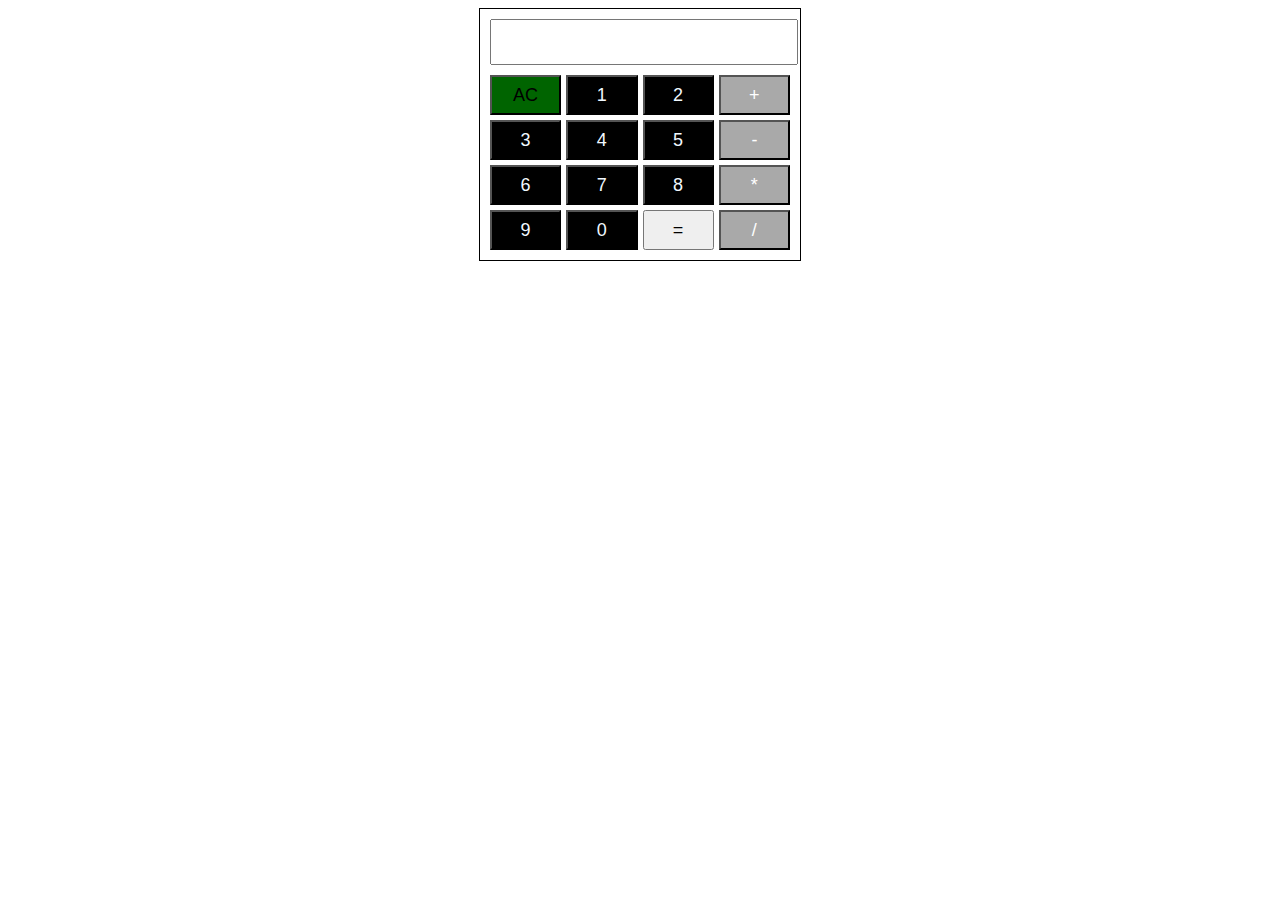
<file: Web project/index.html>
<!DOCTYPE html>
<html>
<head>
    <link rel="stylesheet" type="text/css" href="style.css">
    <link href="Script.js">
</head>
<body>
    <div class="calculator">
        <input type="text" id="result" readonly>
        <div class="buttons">
            <button onclick="clearResult()" class="Check">AC</button>
            <button class = "num" onclick="appendToResult('1')">1</button> 
            <button class = "num" onclick="appendToResult('2')">2</button> 
            <button class = "dark" onclick="appendToResult('+')">+</button> 
            <button class = "num" onclick="appendToResult('3')">3</button> 
            <button class = "num" onclick="appendToResult('4')">4</button> 
            <button class = "num" onclick="appendToResult('5')">5</button> 
            <button class = "dark" onclick="appendToResult('-')">-</button> 
            <button class = "num" onclick="appendToResult('6')">6</button> 
            <button class = "num" onclick="appendToResult('7')">7</button> 
            <button class = "num" onclick="appendToResult('8')">8</button> 
            <button class = "dark" onclick="appendToResult('*')">*</button> 
            <button class = "num" onclick="appendToResult('9')">9</button>
            <button class = "num" onclick="appendToResult('0')">0</button> 
            <button onclick="calculateResult()">=</button>
            <button class = "dark" onclick="appendToResult('/')">/</button>
        </div>
    </div>
</body>
</html>
</file>
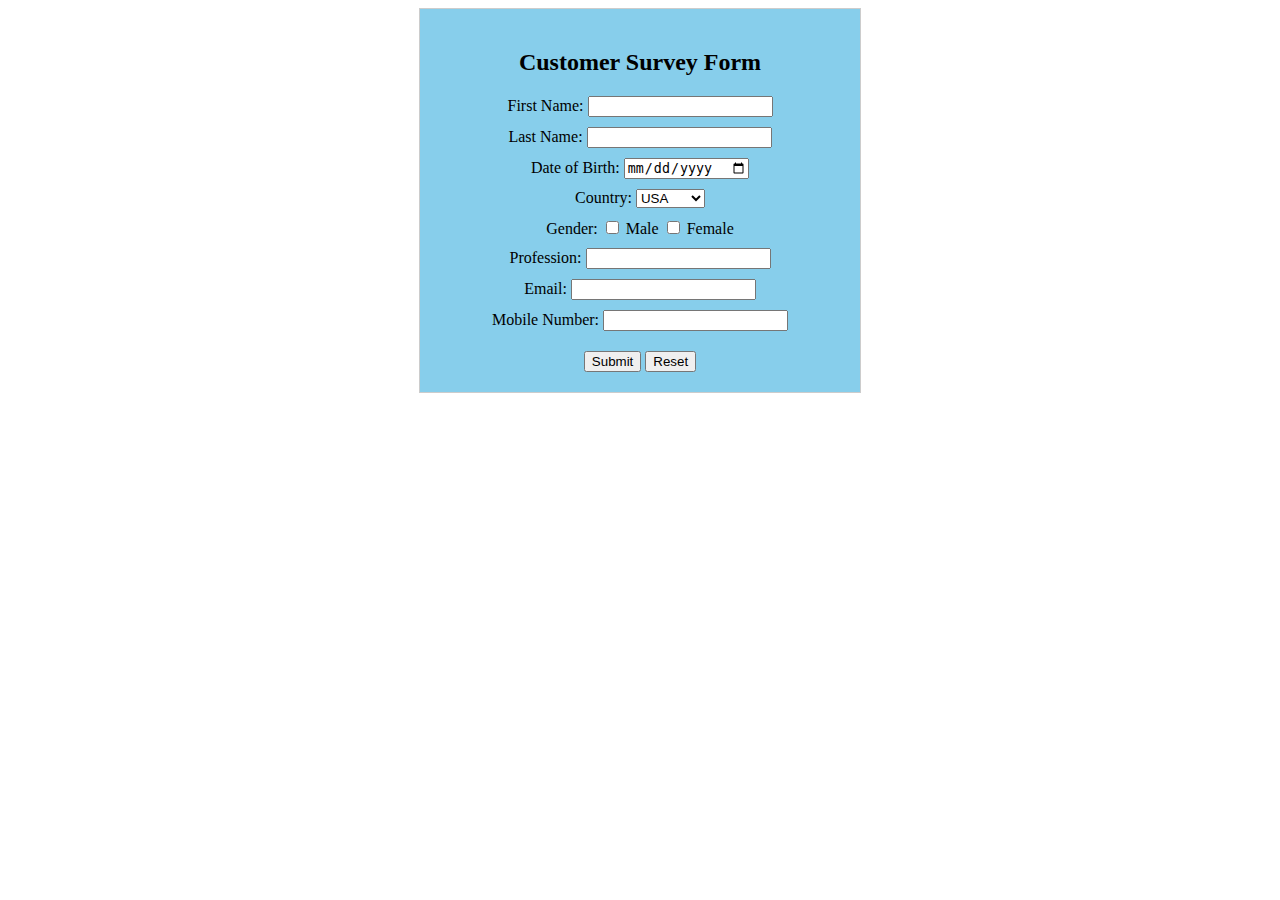
<file: Web project/Survey.html>
<!DOCTYPE html>
<html>
<head>
    <link rel="stylesheet" type="text/css" href="Surveystyling.css">
</head>
<body>
    <div class="survey-form">
        <center><h2>Customer Survey Form</h2></center>
        <center>
        <form id="surveyForm">
            <div class="form-group">
                <label for="firstName">First Name:</label>
                <input type="text" id="firstName" name="firstName" required>
            </div>
            <div class="form-group">
                <label for="lastName">Last Name:</label>
                <input type="text" id="lastName" name="lastName" required>
            </div>
            <div class="form-group">
                <label for="dob">Date of Birth:</label>
                <input type="date" id="dob" name="dob" required>
            </div>
            <div class="form-group">
                <label for="country">Country:</label>
                <select id="country" name="country" required>
                    <option value="USA">USA</option>
                    <option value="Canada">Canada</option>
                    <option value="UK">UK</option>
                </select>
            </div>
            <div class="form-group">
                <label>Gender:</label>
                <input type="checkbox" id="male" name="gender" value="Male">
                <label for="male">Male</label>
                <input type="checkbox" id="female" name="gender" value="Female">
                <label for="female">Female</label>
            </div>
            <div class="form-group">
                <label for="profession">Profession:</label>
                <input type="text" id="profession" name="profession" required>
            </div>
            <div class="form-group">
                <label for="email">Email:</label>
                <input type="email" id="email" name="email" required>
            </div>
            <div class="form-group">
                <label for="mobile">Mobile Number:</label>
                <input type="tel" id="mobile" name="mobile" required>
            </div>
            <div class="form-buttons">
                <button type="button" onclick="submitForm()">Submit</button>
                <button type="button" onclick="resetForm()">Reset</button>
            </div>
        </form>
    </center>
    </div>

    <div id="popup" class="popup">
        <span class="close" onclick="closePopup()">&times;</span>
        <div id="popup-content"></div>
    </div>

    <script src="Surveyjs.js"></script>
</body>
</html>
</file>
<file: Web project/style.css>
.calculator {
    width: 300px;
    margin: 0 auto;
    padding: 10px;
    border: 1px solid #000;
}

#result {
    width: 100%;
    height: 40px;
    margin-bottom: 10px;
    text-align: right;
}

.buttons {
    display: grid;
    grid-template-columns: repeat(4, 1fr);
    gap: 5px;
}

button {
    width: 100%;
    height: 40px;
    font-size: 18px;
}

.num{
    background-color: #000;
    color: aliceblue;

}
.Check{
    background-color: darkgreen;
    color: #000;
}
.dark{
    background-color: darkgray;
    color: white;
    
}
</file>
<file: Web project/Surveystyling.css>
.survey-form {
    width: 400px;
    margin: 0 auto;
    padding: 20px;
    border: 1px solid #ccc;
    background-color: #f9f9f9;
}

.form-group {
    margin: 10px 0;
}

.form-buttons {
    text-align: center;
    margin-top: 20px;
}

.popup {
    display: none;
    position: fixed;
    top: 0;
    left: 0;
    width: 100%;
    height: 100%;
    background-color: rgba(0, 0, 0, 0.7);
    overflow: auto;
    justify-content: center;
    align-items: center;
}

.popup-content {
    background-color: #fff;
    padding: 20px;
    border-radius: 5px;
    text-align: center;
}

.close {
    position: absolute;
    top: 10px;
    right: 10px;
    font-size: 20px;
    cursor: pointer;
}
.survey-form{
    background-color: skyblue;
    
}
</file>
